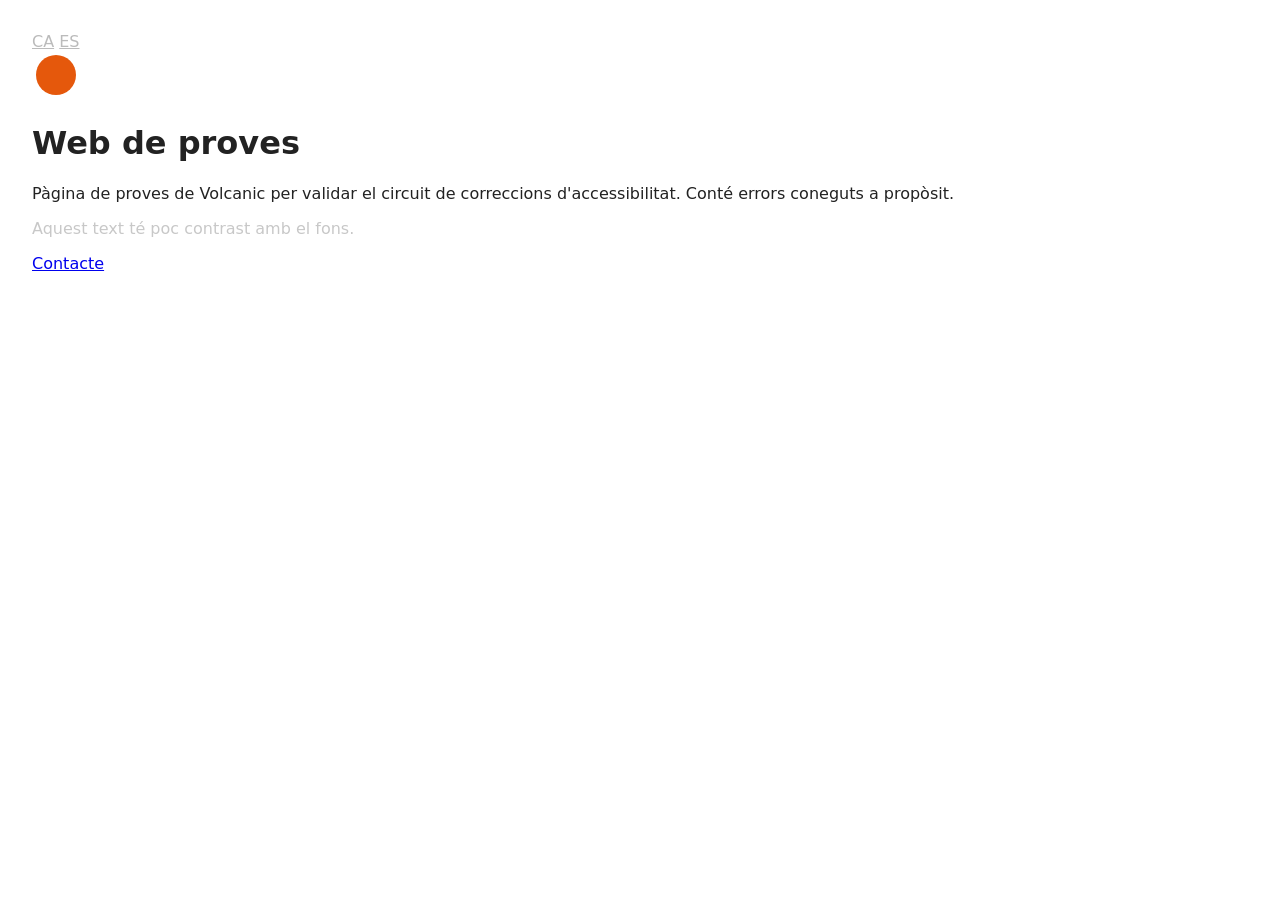
<file: index.html>
<!doctype html>
<html>
<head>
  <meta charset="utf-8">
  <meta name="viewport" content="width=device-width, initial-scale=1">
  <title>Proves de correccions A11Y</title>
  <link rel="stylesheet" href="styles.css">
</head>
<body>
  <header>
    <nav class="lang"><a href="index.html">CA</a> <a href="index.html">ES</a></nav>
    <img src="logo.svg" class="logo" alt="Volcanic">
  </header>
  <main>
    <h1>Web de proves</h1>
    <p>Pàgina de proves de Volcanic per validar el circuit de correccions d'accessibilitat. Conté errors coneguts a propòsit.</p>
    <p class="muted">Aquest text té poc contrast amb el fons.</p>
    <a href="contacte.html">Contacte</a>
  </main>
</body>
</html>
</file>
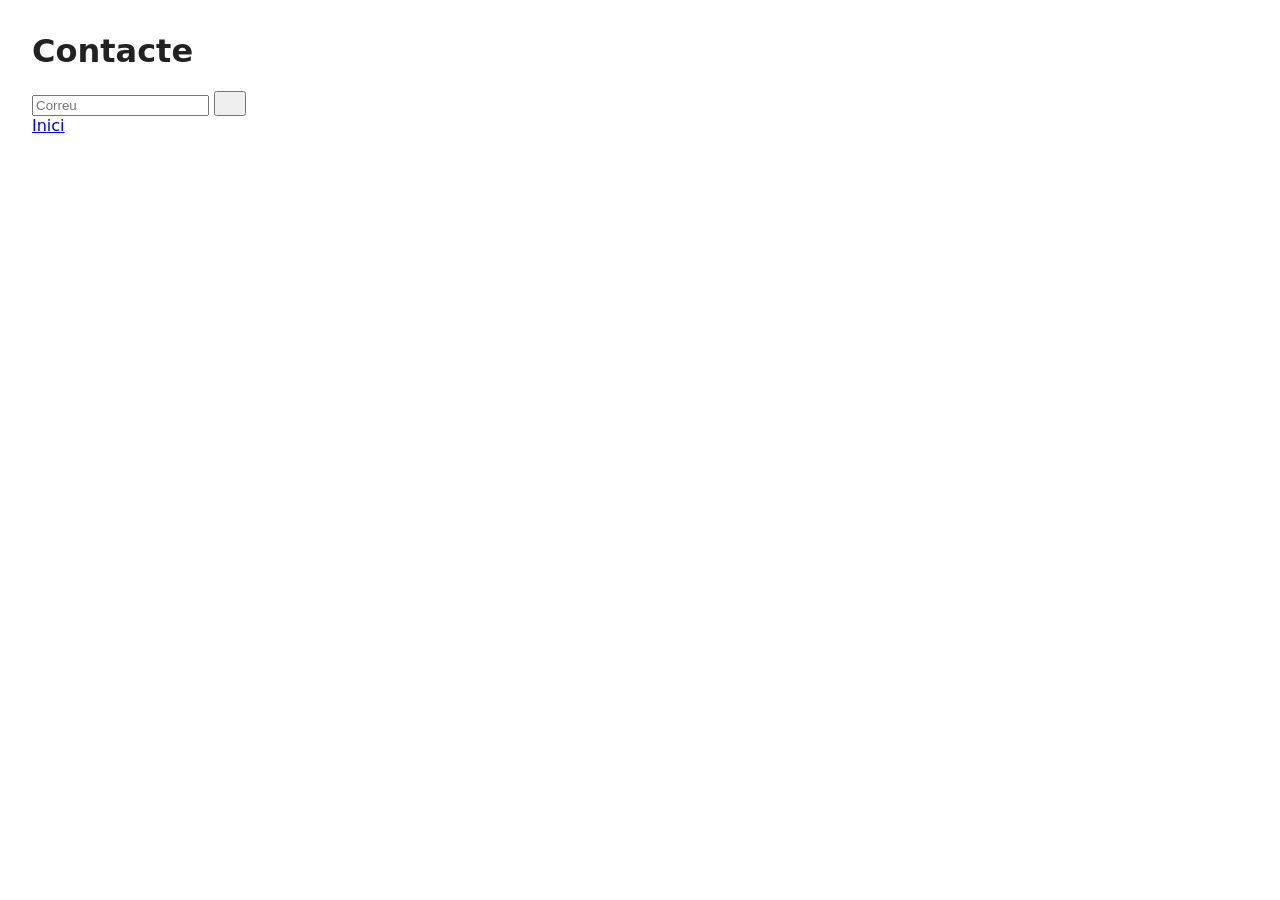
<file: contacte.html>
<!doctype html>
<html lang="ca">
<head>
  <meta charset="utf-8">
  <meta name="viewport" content="width=device-width, initial-scale=1">
  <title>Contacte · Proves A11Y</title>
  <link rel="stylesheet" href="styles.css">
</head>
<body>
  <main>
    <h1>Contacte</h1>
    <form>
      <input type="email" name="email" placeholder="Correu">
      <button type="submit"><svg width="16" height="16" viewBox="0 0 16 16"><path d="M1 8h14"/></svg></button>
    </form>
    <a href="index.html">Inici</a>
  </main>
</body>
</html>
</file>
<file: styles.css>
body { font-family: system-ui, sans-serif; margin: 2rem; background: #fff; color: #222; }
.lang a { color: #bbb; }
.muted { color: #c8c8c8; }
.logo { width: 48px; height: 48px; }
</file>
